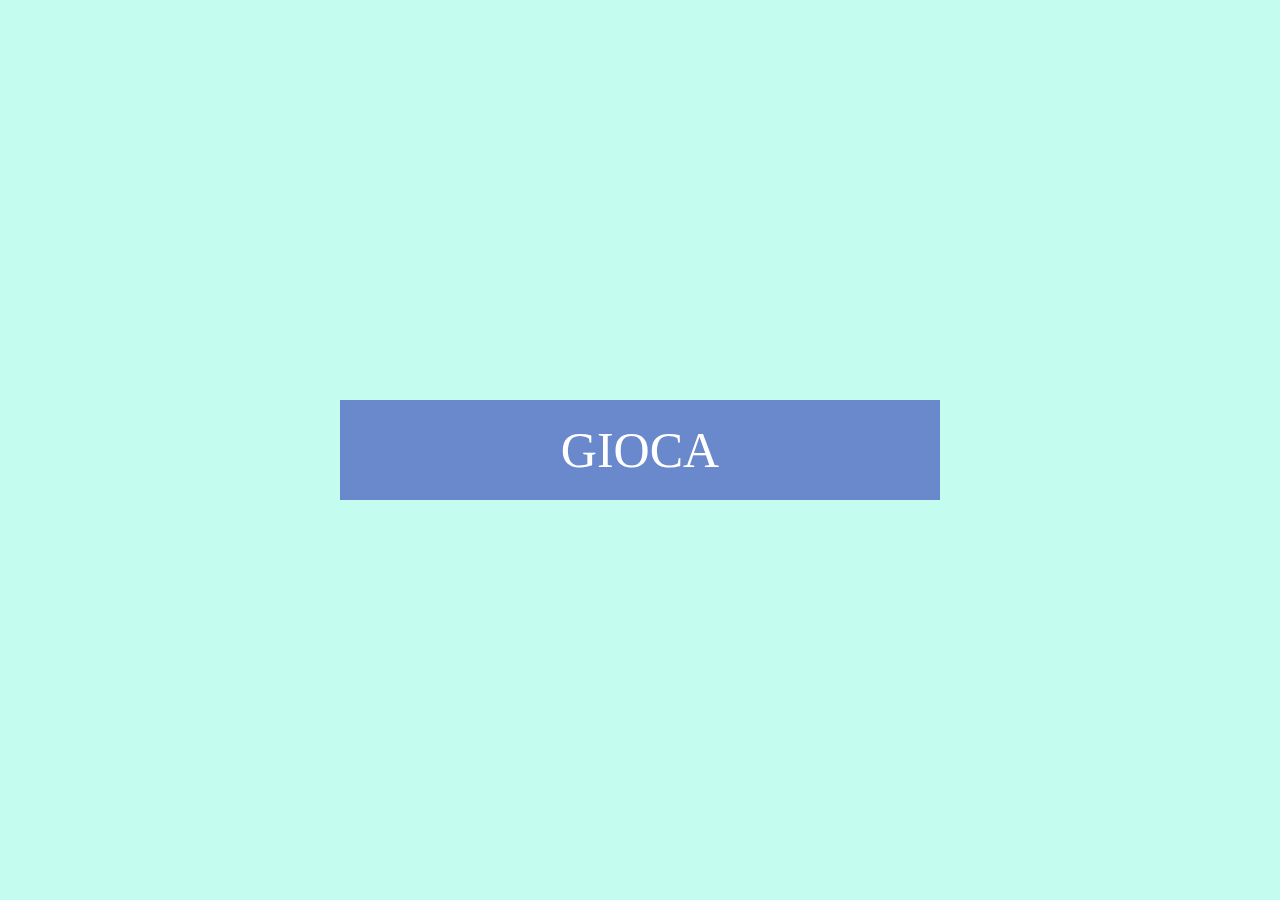
<file: index.html>
<!DOCTYPE html>
<html lang="en" dir="ltr">
  <head>
    <meta charset="utf-8">
    <title>Sasso-carta-forbice</title>
    <link rel="stylesheet" href="style.css">
  </head>
  <body>
  <div class="container">
    <button onclick="gioco()">GIOCA</button>
  </div>

  <script src="main.js" charset="utf-8"></script>
  </body>
</html>
</file>
<file: style.css>
body{
  margin:0;
  padding:0;
  background: #C4FCEF;
}
.container{
  position: absolute;
  top:50%;
  left: 50%;
  transform: translate(-50%,-50%);

}
button{
  width: 600px;
  height: 100px;
  background: #6a89cc;
  border: none;
  cursor: pointer;
  color:#fff;
  font-family: "montserrat";
  font-size: 50px;


}
</file>
